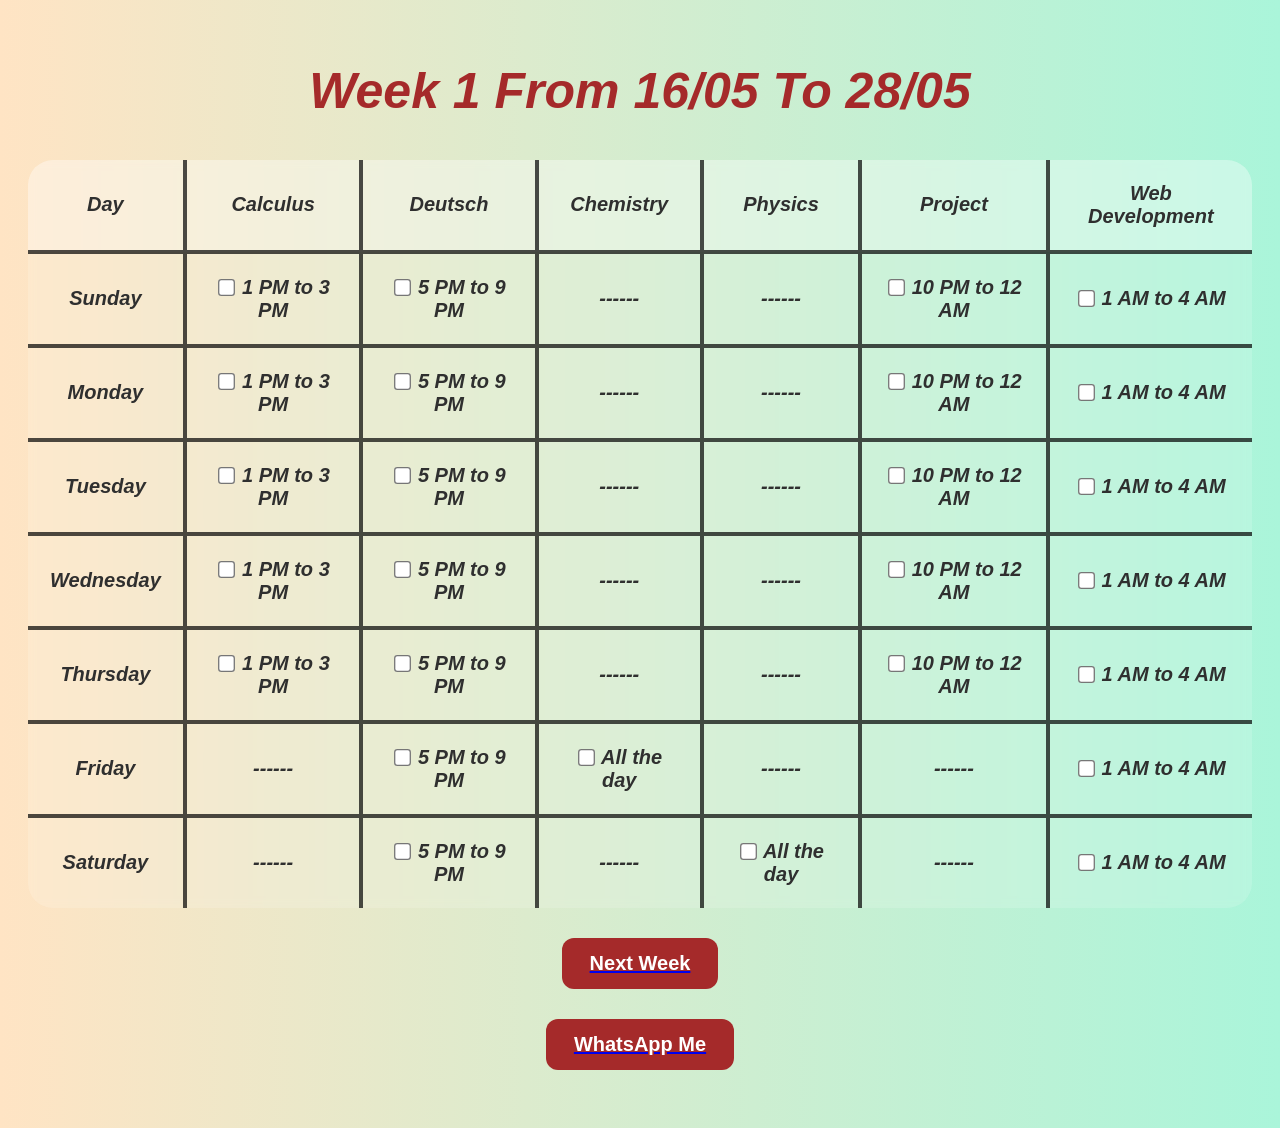
<file: index.html>
<!DOCTYPE html>
<html lang="en">

<head>
    <link rel="stylesheet" href="style.css">

    <meta charset="UTF-8">
    <meta name="viewport" content="width=device-width, initial-scale=1.0">
    <link rel="icon" href="image-removebg-preview.png" type="png">
    <title>Study Schedule</title>
</head>

<body>
<div class="Main-table">
    <h1>Week 1 From 16/05 To 28/05</h1>

    <table width="100%" class="table">

        <thead class="Sunbjects">
            <tr>
                <th>Day</th>
                <th>Calculus</th>
                <th>Deutsch</th>
                <th>Chemistry</th>
                <th>Physics</th>
                <th>Project</th>
                <th>Web Development</th>
            </tr>
        </thead>

        <tbody>

            <tr>
                <th class="Sunbjects" >Sunday</th>
                <td><input type="checkbox"> 1 PM to 3 PM</td>
                <td><input type="checkbox"> 5 PM to 9 PM</td>
                <td>------</td>
                <td>------</td>
                <td><input type="checkbox"> 10 PM to 12 AM</td>
                <td><input type="checkbox"> 1 AM to 4 AM</td>
            </tr>

            <tr>
                <th class="Sunbjects" >Monday</th>
                <td><input type="checkbox"> 1 PM to 3 PM</td>
                <td><input type="checkbox"> 5 PM to 9 PM</td>
                <td>------</td>
                <td>------</td>
                <td><input type="checkbox"> 10 PM to 12 AM</td>
                <td><input type="checkbox"> 1 AM to 4 AM</td>
            </tr>

            <tr>
                <th class="Sunbjects" >Tuesday</th>
                <td><input type="checkbox"> 1 PM to 3 PM</td>
                <td><input type="checkbox"> 5 PM to 9 PM</td>
                <td>------</td>
                <td>------</td>
                <td><input type="checkbox"> 10 PM to 12 AM</td>
                <td><input type="checkbox"> 1 AM to 4 AM</td>
            </tr>

            <tr>
                <th class="Sunbjects" >Wednesday</th>
                <td><input type="checkbox"> 1 PM to 3 PM</td>
                <td><input type="checkbox"> 5 PM to 9 PM</td>
                <td>------</td>
                <td>------</td>
                <td><input type="checkbox"> 10 PM to 12 AM</td>
                <td><input type="checkbox"> 1 AM to 4 AM</td>
            </tr>

            <tr>
                <th class="Sunbjects" >Thursday</th>
                <td><input type="checkbox"> 1 PM to 3 PM</td>
                <td><input type="checkbox"> 5 PM to 9 PM</td>
                <td>------</td>
                <td>------</td>
                <td><input type="checkbox"> 10 PM to 12 AM</td>
                <td><input type="checkbox"> 1 AM to 4 AM</td>
            </tr>

            <tr>
                <th class="Sunbjects" >Friday</th>
                <td>------</td>
                <td><input type="checkbox"> 5 PM to 9 PM</td>
                <td><input type="checkbox"> All the day</td>
                <td>------</td>
                <td>------</td>
                <td><input type="checkbox"> 1 AM to 4 AM</td>
            </tr>

            <tr>
                <th class="Sunbjects">Saturday</th>
                <td>------</td>
                <td><input type="checkbox"> 5 PM to 9 PM</td>
                <td>------</td>
                <td><input type="checkbox"> All the day</td>
                <td>------</td>
                <td><input type="checkbox"> 1 AM to 4 AM</td>
            </tr>

        </tbody>

    </table>

   <a href="./Week2.html">
        <button class="button">Next Week</button>
    </a>
    <a href="https://wa.me/201063427661" target="_blank">
    <button class="button">WhatsApp Me</button>
    </a>
</div>
<script>

const checkboxes = document.querySelectorAll('input[type="checkbox"]');

/* Load saved state */
checkboxes.forEach((checkbox, index) => {

    const saved = localStorage.getItem("checkbox" + index);

    if (saved === "true") {
        checkbox.checked = true;
    }

    /* Save state when changed */
    checkbox.addEventListener("change", () => {
        localStorage.setItem("checkbox" + index, checkbox.checked);
    });

});

</script>
</body>

</html>
</file>
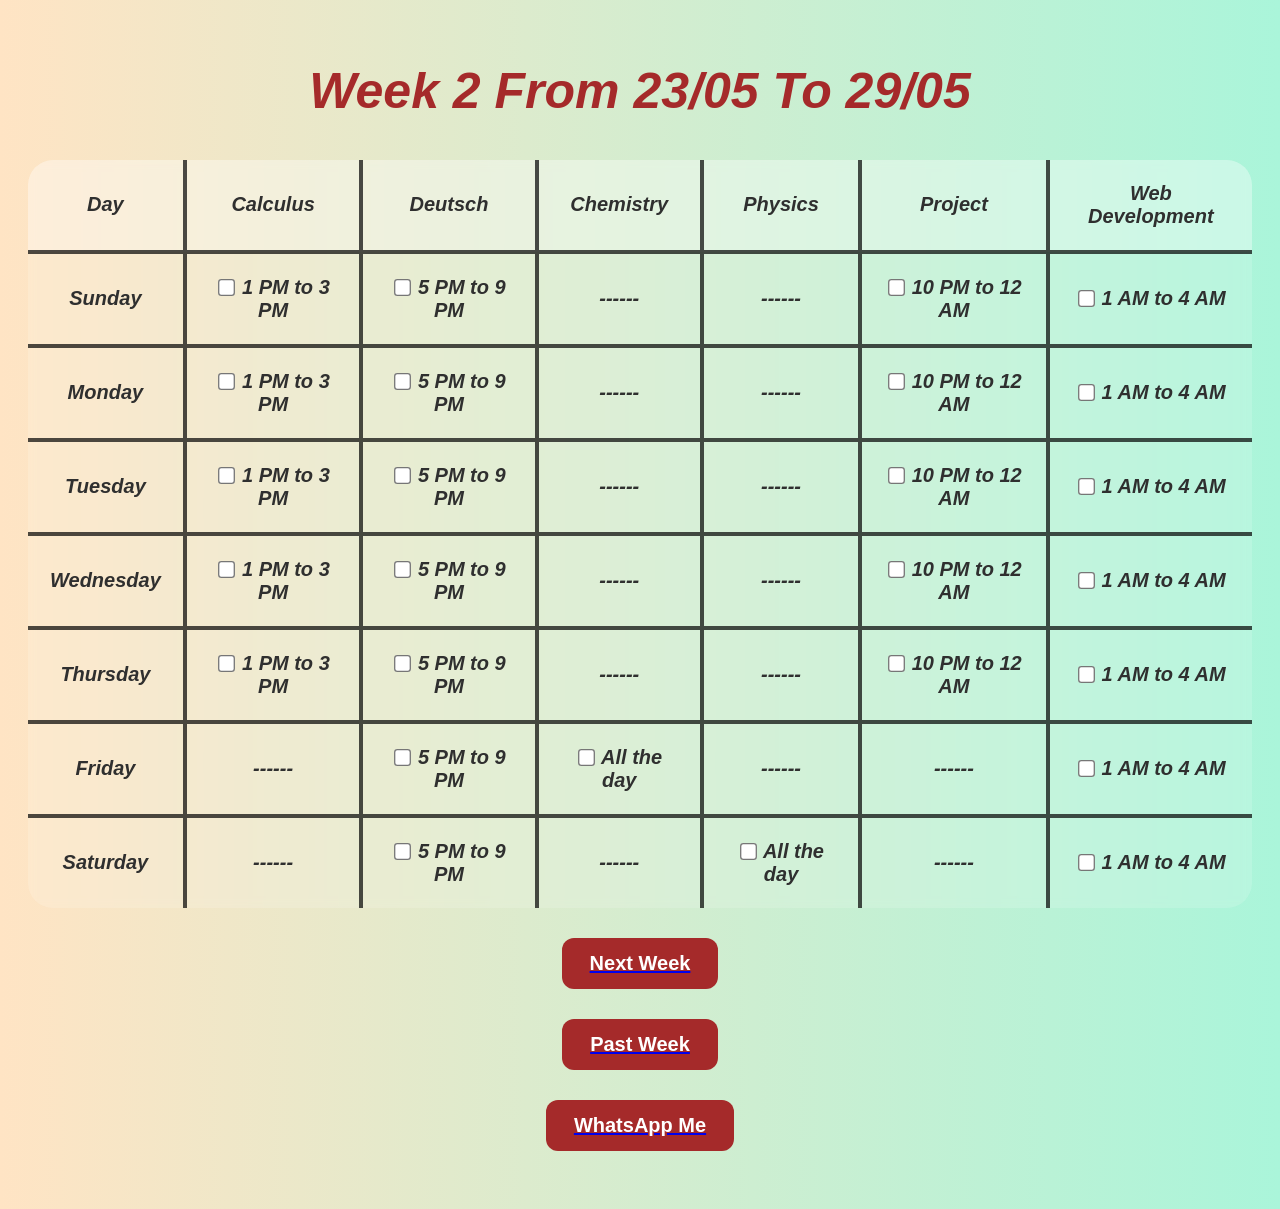
<file: Week2.html>
<!DOCTYPE html>
<html lang="en">

<head>
    <link rel="stylesheet" href="style.css">
    <meta charset="UTF-8">
    <meta name="viewport" content="width=device-width, initial-scale=1.0">
    <link rel="icon" href="image-removebg-preview.png" type="png">
    <title>Study Schedule</title>
</head>

<body>
<div class="Main-table">
    <h1>Week 2 From 23/05 To 29/05</h1>

    <table width="100%" class="table">

        <thead class="Sunbjects">
            <tr>
                <th>Day</th>
                <th>Calculus</th>
                <th>Deutsch</th>
                <th>Chemistry</th>
                <th>Physics</th>
                <th>Project</th>
                <th>Web Development</th>
            </tr>
        </thead>

        <tbody>

            <tr>
                <th class="Sunbjects" >Sunday</th>
                <td><input type="checkbox"> 1 PM to 3 PM</td>
                <td><input type="checkbox"> 5 PM to 9 PM</td>
                <td>------</td>
                <td>------</td>
                <td><input type="checkbox"> 10 PM to 12 AM</td>
                <td><input type="checkbox"> 1 AM to 4 AM</td>
            </tr>

            <tr>
                <th class="Sunbjects" >Monday</th>
                <td><input type="checkbox"> 1 PM to 3 PM</td>
                <td><input type="checkbox"> 5 PM to 9 PM</td>
                <td>------</td>
                <td>------</td>
                <td><input type="checkbox"> 10 PM to 12 AM</td>
                <td><input type="checkbox"> 1 AM to 4 AM</td>
            </tr>

            <tr>
                <th class="Sunbjects" >Tuesday</th>
                <td><input type="checkbox"> 1 PM to 3 PM</td>
                <td><input type="checkbox"> 5 PM to 9 PM</td>
                <td>------</td>
                <td>------</td>
                <td><input type="checkbox"> 10 PM to 12 AM</td>
                <td><input type="checkbox"> 1 AM to 4 AM</td>
            </tr>

            <tr>
                <th class="Sunbjects" >Wednesday</th>
                <td><input type="checkbox"> 1 PM to 3 PM</td>
                <td><input type="checkbox"> 5 PM to 9 PM</td>
                <td>------</td>
                <td>------</td>
                <td><input type="checkbox"> 10 PM to 12 AM</td>
                <td><input type="checkbox"> 1 AM to 4 AM</td>
            </tr>

            <tr>
                <th class="Sunbjects" >Thursday</th>
                <td><input type="checkbox"> 1 PM to 3 PM</td>
                <td><input type="checkbox"> 5 PM to 9 PM</td>
                <td>------</td>
                <td>------</td>
                <td><input type="checkbox"> 10 PM to 12 AM</td>
                <td><input type="checkbox"> 1 AM to 4 AM</td>
            </tr>

            <tr>
                <th class="Sunbjects" >Friday</th>
                <td>------</td>
                <td><input type="checkbox"> 5 PM to 9 PM</td>
                <td><input type="checkbox"> All the day</td>
                <td>------</td>
                <td>------</td>
                <td><input type="checkbox"> 1 AM to 4 AM</td>
            </tr>

            <tr>
                <th class="Sunbjects">Saturday</th>
                <td>------</td>
                <td><input type="checkbox"> 5 PM to 9 PM</td>
                <td>------</td>
                <td><input type="checkbox"> All the day</td>
                <td>------</td>
                <td><input type="checkbox"> 1 AM to 4 AM</td>
            </tr>

        </tbody>

    </table>

    <a href="Week3.html">
        <button class="button">Next Week</button>
    </a>
        <a href="index.html">
        <button class="button">Past Week</button>
    </a>
    <a href="https://wa.me/201063427661" target="_blank">
    <button class="button">WhatsApp Me</button>
    </a>
</div>
<script>

const checkboxes = document.querySelectorAll('input[type="checkbox"]');

/* Load saved state */
checkboxes.forEach((checkbox, index) => {

    const saved = localStorage.getItem("checkbox" + index);

    if (saved === "true") {
        checkbox.checked = true;
    }

    /* Save state when changed */
    checkbox.addEventListener("change", () => {
        localStorage.setItem("checkbox" + index, checkbox.checked);
    });

});

</script>
</body>

</html>
</file>
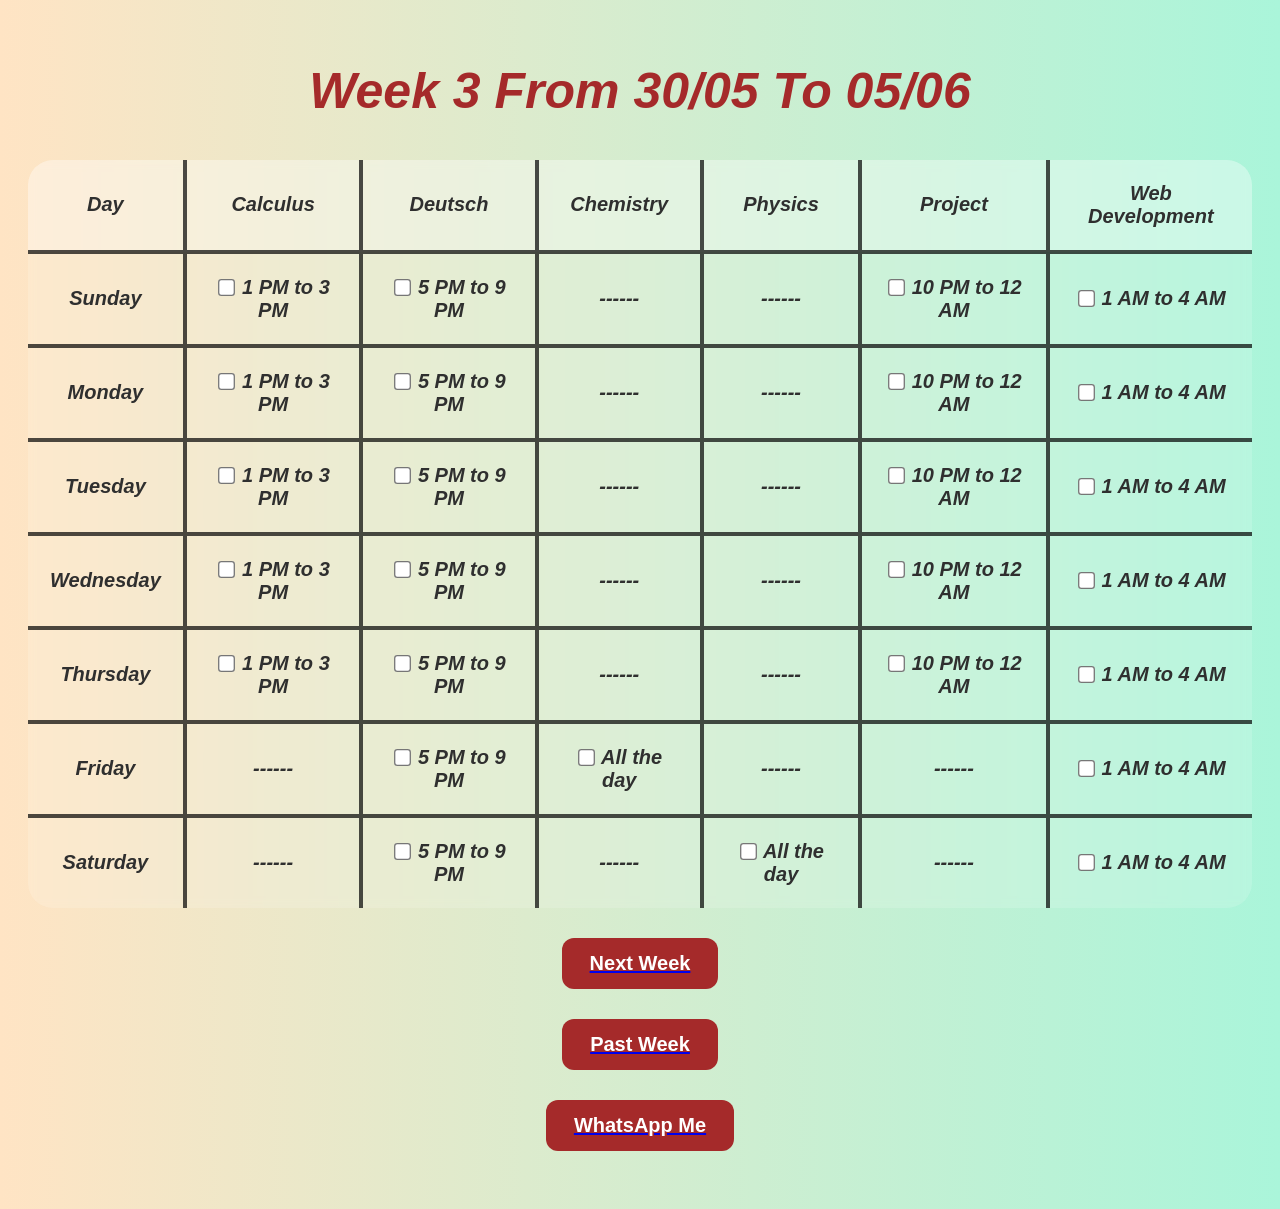
<file: Week3.html>
<!DOCTYPE html>
<html lang="en">

<head>
    <link rel="stylesheet" href="style.css">
    <meta charset="UTF-8">
    <meta name="viewport" content="width=device-width, initial-scale=1.0">
    <link rel="icon" href="image-removebg-preview.png" type="png">
    <title>Study Schedule</title>
</head>

<body>
<div class="Main-table">
    <h1>Week 3 From 30/05 To 05/06</h1>

    <table width="100%" class="table">

        <thead class="Sunbjects">
            <tr>
                <th>Day</th>
                <th>Calculus</th>
                <th>Deutsch</th>
                <th>Chemistry</th>
                <th>Physics</th>
                <th>Project</th>
                <th>Web Development</th>
            </tr>
        </thead>

        <tbody>

            <tr>
                <th class="Sunbjects" >Sunday</th>
                <td><input type="checkbox"> 1 PM to 3 PM</td>
                <td><input type="checkbox"> 5 PM to 9 PM</td>
                <td>------</td>
                <td>------</td>
                <td><input type="checkbox"> 10 PM to 12 AM</td>
                <td><input type="checkbox"> 1 AM to 4 AM</td>
            </tr>

            <tr>
                <th class="Sunbjects" >Monday</th>
                <td><input type="checkbox"> 1 PM to 3 PM</td>
                <td><input type="checkbox"> 5 PM to 9 PM</td>
                <td>------</td>
                <td>------</td>
                <td><input type="checkbox"> 10 PM to 12 AM</td>
                <td><input type="checkbox"> 1 AM to 4 AM</td>
            </tr>

            <tr>
                <th class="Sunbjects" >Tuesday</th>
                <td><input type="checkbox"> 1 PM to 3 PM</td>
                <td><input type="checkbox"> 5 PM to 9 PM</td>
                <td>------</td>
                <td>------</td>
                <td><input type="checkbox"> 10 PM to 12 AM</td>
                <td><input type="checkbox"> 1 AM to 4 AM</td>
            </tr>

            <tr>
                <th class="Sunbjects" >Wednesday</th>
                <td><input type="checkbox"> 1 PM to 3 PM</td>
                <td><input type="checkbox"> 5 PM to 9 PM</td>
                <td>------</td>
                <td>------</td>
                <td><input type="checkbox"> 10 PM to 12 AM</td>
                <td><input type="checkbox"> 1 AM to 4 AM</td>
            </tr>

            <tr>
                <th class="Sunbjects" >Thursday</th>
                <td><input type="checkbox"> 1 PM to 3 PM</td>
                <td><input type="checkbox"> 5 PM to 9 PM</td>
                <td>------</td>
                <td>------</td>
                <td><input type="checkbox"> 10 PM to 12 AM</td>
                <td><input type="checkbox"> 1 AM to 4 AM</td>
            </tr>

            <tr>
                <th class="Sunbjects" >Friday</th>
                <td>------</td>
                <td><input type="checkbox"> 5 PM to 9 PM</td>
                <td><input type="checkbox"> All the day</td>
                <td>------</td>
                <td>------</td>
                <td><input type="checkbox"> 1 AM to 4 AM</td>
            </tr>

            <tr>
                <th class="Sunbjects">Saturday</th>
                <td>------</td>
                <td><input type="checkbox"> 5 PM to 9 PM</td>
                <td>------</td>
                <td><input type="checkbox"> All the day</td>
                <td>------</td>
                <td><input type="checkbox"> 1 AM to 4 AM</td>
            </tr>

        </tbody>

    </table>

    <a href="Week4.html">
        <button class="button">Next Week</button>
    </a>
        <a href="Week2.html">
        <button class="button">Past Week</button>
    </a>
    <a href="https://wa.me/201063427661" target="_blank">
    <button class="button">WhatsApp Me</button>
    </a>
</div>
<script>

const checkboxes = document.querySelectorAll('input[type="checkbox"]');

/* Load saved state */
checkboxes.forEach((checkbox, index) => {

    const saved = localStorage.getItem("checkbox" + index);

    if (saved === "true") {
        checkbox.checked = true;
    }

    /* Save state when changed */
    checkbox.addEventListener("change", () => {
        localStorage.setItem("checkbox" + index, checkbox.checked);
    });

});

</script>
</body>

</html>
</file>
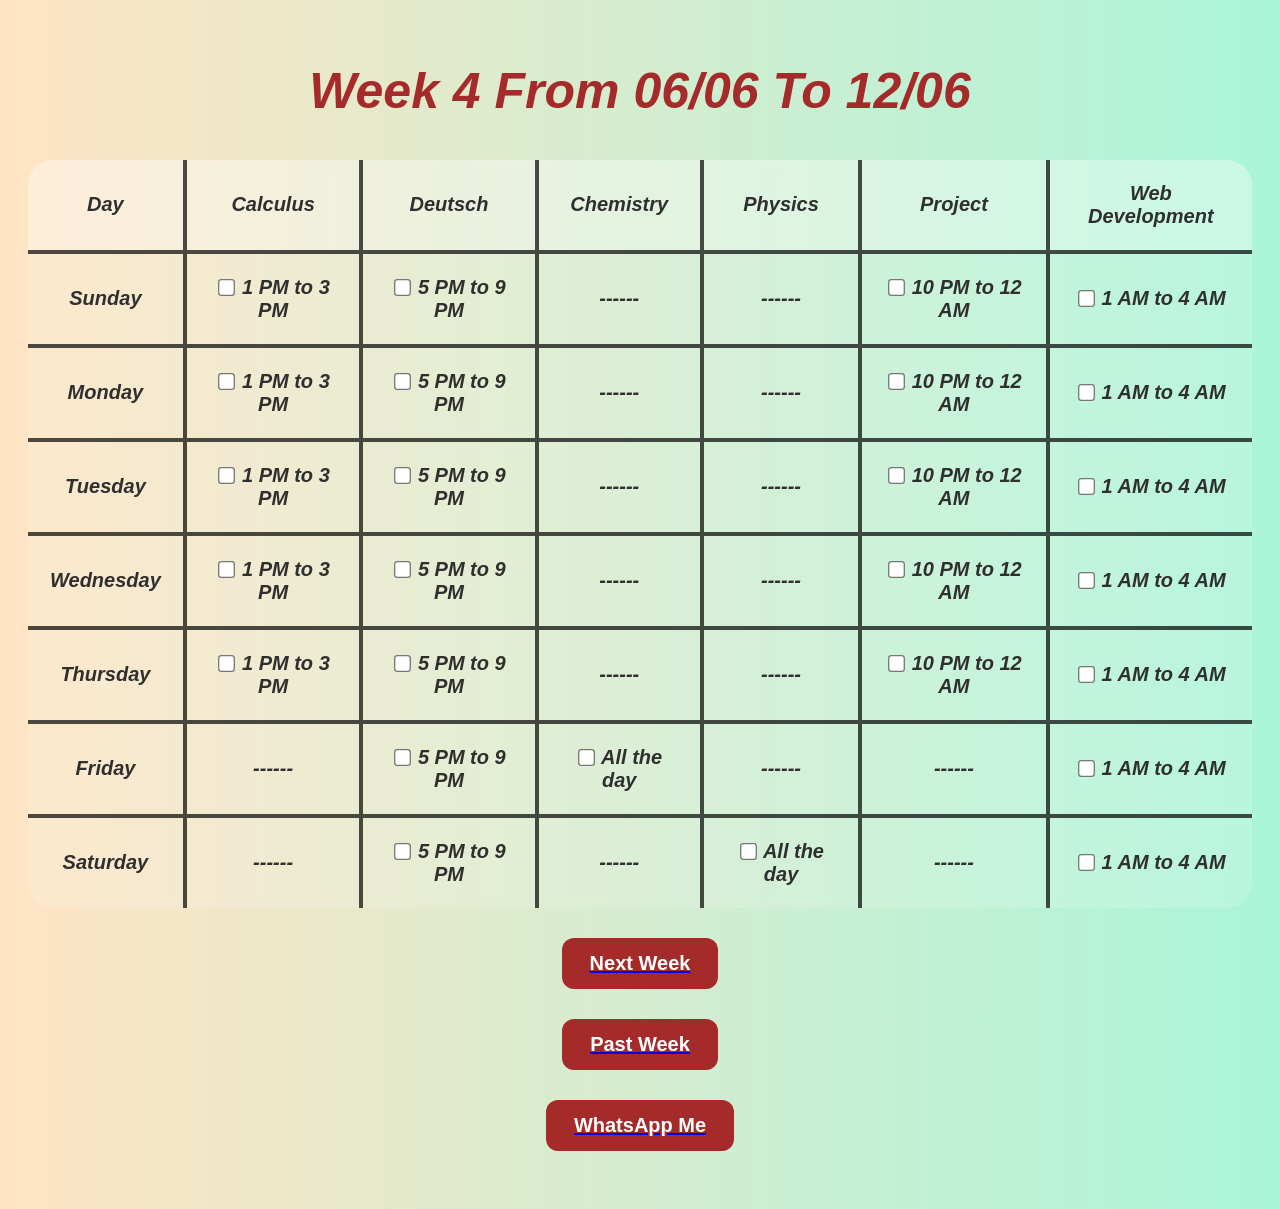
<file: Week4.html>
<!DOCTYPE html>
<html lang="en">

<head>
    <link rel="stylesheet" href="style.css">
    <meta charset="UTF-8">
    <meta name="viewport" content="width=device-width, initial-scale=1.0">
    <link rel="icon" href="image-removebg-preview.png" type="png">
    <title>Study Schedule</title>
</head>

<body>
<div class="Main-table">
    <h1>Week 4 From 06/06 To 12/06</h1>

    <table width="100%" class="table">

        <thead class="Sunbjects">
            <tr>
                <th>Day</th>
                <th>Calculus</th>
                <th>Deutsch</th>
                <th>Chemistry</th>
                <th>Physics</th>
                <th>Project</th>
                <th>Web Development</th>
            </tr>
        </thead>

        <tbody>

            <tr>
                <th class="Sunbjects" >Sunday</th>
                <td><input type="checkbox"> 1 PM to 3 PM</td>
                <td><input type="checkbox"> 5 PM to 9 PM</td>
                <td>------</td>
                <td>------</td>
                <td><input type="checkbox"> 10 PM to 12 AM</td>
                <td><input type="checkbox"> 1 AM to 4 AM</td>
            </tr>

            <tr>
                <th class="Sunbjects" >Monday</th>
                <td><input type="checkbox"> 1 PM to 3 PM</td>
                <td><input type="checkbox"> 5 PM to 9 PM</td>
                <td>------</td>
                <td>------</td>
                <td><input type="checkbox"> 10 PM to 12 AM</td>
                <td><input type="checkbox"> 1 AM to 4 AM</td>
            </tr>

            <tr>
                <th class="Sunbjects" >Tuesday</th>
                <td><input type="checkbox"> 1 PM to 3 PM</td>
                <td><input type="checkbox"> 5 PM to 9 PM</td>
                <td>------</td>
                <td>------</td>
                <td><input type="checkbox"> 10 PM to 12 AM</td>
                <td><input type="checkbox"> 1 AM to 4 AM</td>
            </tr>

            <tr>
                <th class="Sunbjects" >Wednesday</th>
                <td><input type="checkbox"> 1 PM to 3 PM</td>
                <td><input type="checkbox"> 5 PM to 9 PM</td>
                <td>------</td>
                <td>------</td>
                <td><input type="checkbox"> 10 PM to 12 AM</td>
                <td><input type="checkbox"> 1 AM to 4 AM</td>
            </tr>

            <tr>
                <th class="Sunbjects" >Thursday</th>
                <td><input type="checkbox"> 1 PM to 3 PM</td>
                <td><input type="checkbox"> 5 PM to 9 PM</td>
                <td>------</td>
                <td>------</td>
                <td><input type="checkbox"> 10 PM to 12 AM</td>
                <td><input type="checkbox"> 1 AM to 4 AM</td>
            </tr>

            <tr>
                <th class="Sunbjects" >Friday</th>
                <td>------</td>
                <td><input type="checkbox"> 5 PM to 9 PM</td>
                <td><input type="checkbox"> All the day</td>
                <td>------</td>
                <td>------</td>
                <td><input type="checkbox"> 1 AM to 4 AM</td>
            </tr>

            <tr>
                <th class="Sunbjects">Saturday</th>
                <td>------</td>
                <td><input type="checkbox"> 5 PM to 9 PM</td>
                <td>------</td>
                <td><input type="checkbox"> All the day</td>
                <td>------</td>
                <td><input type="checkbox"> 1 AM to 4 AM</td>
            </tr>

        </tbody>

    </table>

    <a href="Week5.html">
        <button class="button">Next Week</button>
    </a>
        <a href="Week3.html">
        <button class="button">Past Week</button>
    </a>
    <a href="https://wa.me/201063427661" target="_blank">
    <button class="button">WhatsApp Me</button>
    </a>
</div>
<script>

const checkboxes = document.querySelectorAll('input[type="checkbox"]');

/* Load saved state */
checkboxes.forEach((checkbox, index) => {

    const saved = localStorage.getItem("checkbox" + index);

    if (saved === "true") {
        checkbox.checked = true;
    }

    /* Save state when changed */
    checkbox.addEventListener("change", () => {
        localStorage.setItem("checkbox" + index, checkbox.checked);
    });

});

</script>
</body>

</html>
</file>
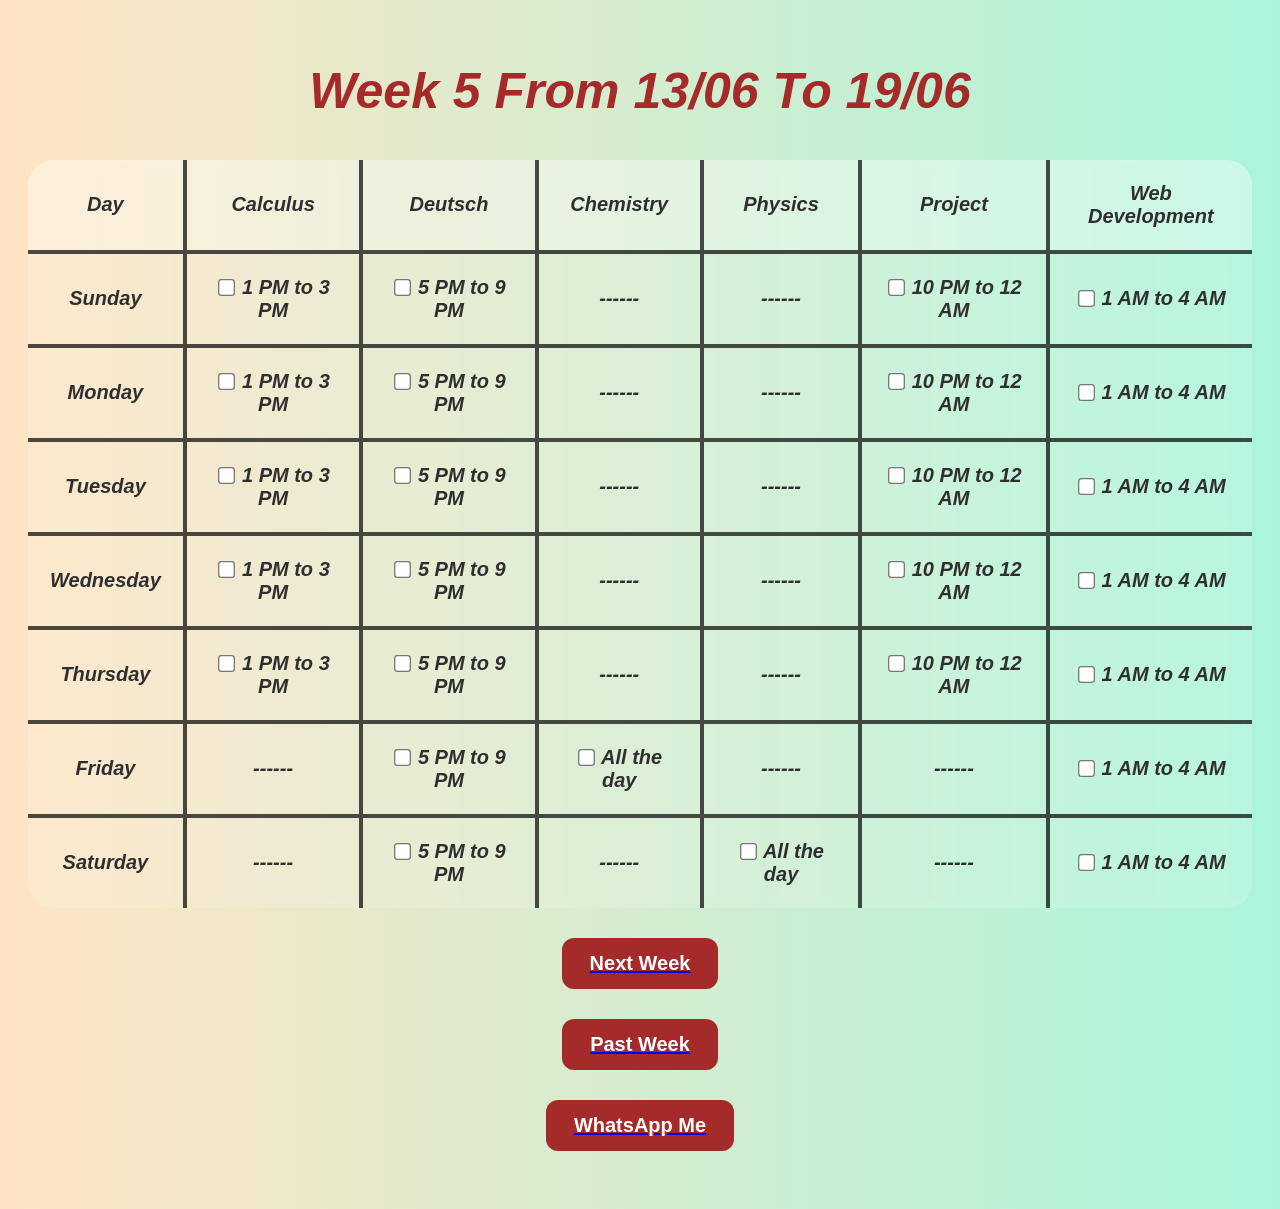
<file: Week5.html>
<!DOCTYPE html>
<html lang="en">

<head>
    <link rel="stylesheet" href="style.css">
    <meta charset="UTF-8">
    <meta name="viewport" content="width=device-width, initial-scale=1.0">
    <link rel="icon" href="image-removebg-preview.png" type="png">
    <title>Study Schedule</title>
</head>

<body>
<div class="Main-table">
    <h1>Week 5 From 13/06 To 19/06</h1>

    <table width="100%" class="table">

        <thead class="Sunbjects">
            <tr>
                <th>Day</th>
                <th>Calculus</th>
                <th>Deutsch</th>
                <th>Chemistry</th>
                <th>Physics</th>
                <th>Project</th>
                <th>Web Development</th>
            </tr>
        </thead>

        <tbody>

            <tr>
                <th class="Sunbjects" >Sunday</th>
                <td><input type="checkbox"> 1 PM to 3 PM</td>
                <td><input type="checkbox"> 5 PM to 9 PM</td>
                <td>------</td>
                <td>------</td>
                <td><input type="checkbox"> 10 PM to 12 AM</td>
                <td><input type="checkbox"> 1 AM to 4 AM</td>
            </tr>

            <tr>
                <th class="Sunbjects" >Monday</th>
                <td><input type="checkbox"> 1 PM to 3 PM</td>
                <td><input type="checkbox"> 5 PM to 9 PM</td>
                <td>------</td>
                <td>------</td>
                <td><input type="checkbox"> 10 PM to 12 AM</td>
                <td><input type="checkbox"> 1 AM to 4 AM</td>
            </tr>

            <tr>
                <th class="Sunbjects" >Tuesday</th>
                <td><input type="checkbox"> 1 PM to 3 PM</td>
                <td><input type="checkbox"> 5 PM to 9 PM</td>
                <td>------</td>
                <td>------</td>
                <td><input type="checkbox"> 10 PM to 12 AM</td>
                <td><input type="checkbox"> 1 AM to 4 AM</td>
            </tr>

            <tr>
                <th class="Sunbjects" >Wednesday</th>
                <td><input type="checkbox"> 1 PM to 3 PM</td>
                <td><input type="checkbox"> 5 PM to 9 PM</td>
                <td>------</td>
                <td>------</td>
                <td><input type="checkbox"> 10 PM to 12 AM</td>
                <td><input type="checkbox"> 1 AM to 4 AM</td>
            </tr>

            <tr>
                <th class="Sunbjects" >Thursday</th>
                <td><input type="checkbox"> 1 PM to 3 PM</td>
                <td><input type="checkbox"> 5 PM to 9 PM</td>
                <td>------</td>
                <td>------</td>
                <td><input type="checkbox"> 10 PM to 12 AM</td>
                <td><input type="checkbox"> 1 AM to 4 AM</td>
            </tr>

            <tr>
                <th class="Sunbjects" >Friday</th>
                <td>------</td>
                <td><input type="checkbox"> 5 PM to 9 PM</td>
                <td><input type="checkbox"> All the day</td>
                <td>------</td>
                <td>------</td>
                <td><input type="checkbox"> 1 AM to 4 AM</td>
            </tr>

            <tr>
                <th class="Sunbjects">Saturday</th>
                <td>------</td>
                <td><input type="checkbox"> 5 PM to 9 PM</td>
                <td>------</td>
                <td><input type="checkbox"> All the day</td>
                <td>------</td>
                <td><input type="checkbox"> 1 AM to 4 AM</td>
            </tr>

        </tbody>

    </table>

    <a href="Week6.html">
        <button class="button">Next Week</button>
    </a>
        <a href="Week4.html">
        <button class="button">Past Week</button>
    </a>
    <a href="https://wa.me/201063427661" target="_blank">
    <button class="button">WhatsApp Me</button>
    </a>
</div>
<script>

const checkboxes = document.querySelectorAll('input[type="checkbox"]');

/* Load saved state */
checkboxes.forEach((checkbox, index) => {

    const saved = localStorage.getItem("checkbox" + index);

    if (saved === "true") {
        checkbox.checked = true;
    }

    /* Save state when changed */
    checkbox.addEventListener("change", () => {
        localStorage.setItem("checkbox" + index, checkbox.checked);
    });

});

</script>
</body>

</html>
</file>
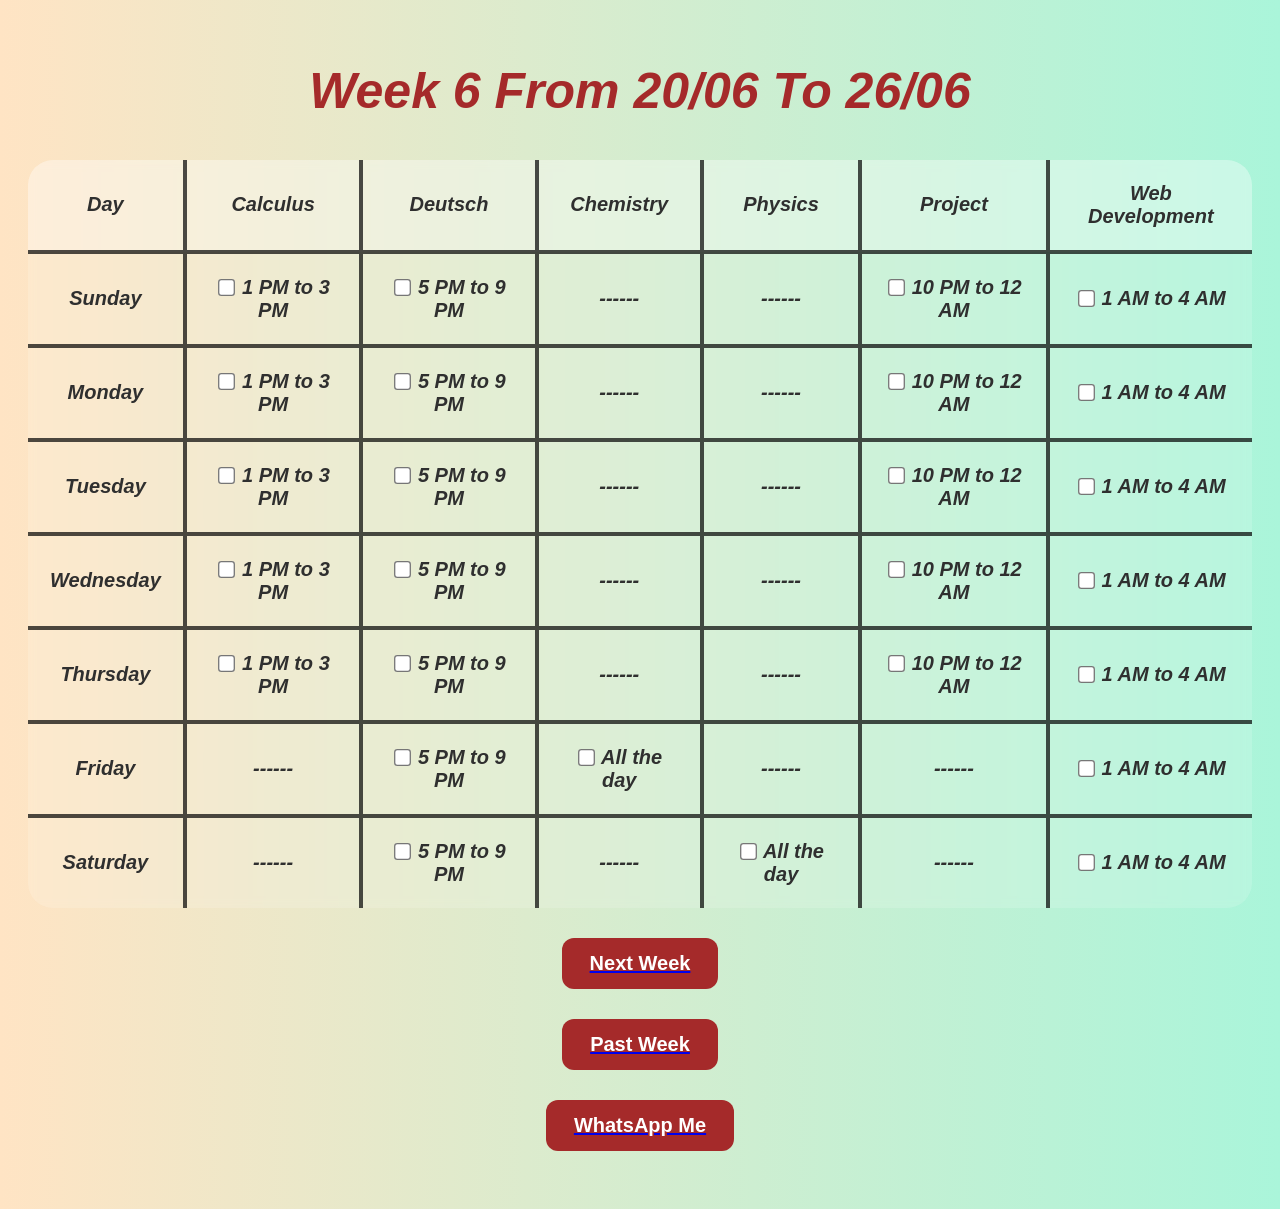
<file: Week6.html>
<!DOCTYPE html>
<html lang="en">

<head>
    <link rel="stylesheet" href="style.css">
    <meta charset="UTF-8">
    <meta name="viewport" content="width=device-width, initial-scale=1.0">
    <link rel="icon" href="image-removebg-preview.png" type="png">
    <title>Study Schedule</title>
</head>

<body>
<div class="Main-table">
    <h1>Week 6 From 20/06 To 26/06</h1>

    <table width="100%" class="table">

        <thead class="Sunbjects">
            <tr>
                <th>Day</th>
                <th>Calculus</th>
                <th>Deutsch</th>
                <th>Chemistry</th>
                <th>Physics</th>
                <th>Project</th>
                <th>Web Development</th>
            </tr>
        </thead>

        <tbody>

            <tr>
                <th class="Sunbjects" >Sunday</th>
                <td><input type="checkbox"> 1 PM to 3 PM</td>
                <td><input type="checkbox"> 5 PM to 9 PM</td>
                <td>------</td>
                <td>------</td>
                <td><input type="checkbox"> 10 PM to 12 AM</td>
                <td><input type="checkbox"> 1 AM to 4 AM</td>
            </tr>

            <tr>
                <th class="Sunbjects" >Monday</th>
                <td><input type="checkbox"> 1 PM to 3 PM</td>
                <td><input type="checkbox"> 5 PM to 9 PM</td>
                <td>------</td>
                <td>------</td>
                <td><input type="checkbox"> 10 PM to 12 AM</td>
                <td><input type="checkbox"> 1 AM to 4 AM</td>
            </tr>

            <tr>
                <th class="Sunbjects" >Tuesday</th>
                <td><input type="checkbox"> 1 PM to 3 PM</td>
                <td><input type="checkbox"> 5 PM to 9 PM</td>
                <td>------</td>
                <td>------</td>
                <td><input type="checkbox"> 10 PM to 12 AM</td>
                <td><input type="checkbox"> 1 AM to 4 AM</td>
            </tr>

            <tr>
                <th class="Sunbjects" >Wednesday</th>
                <td><input type="checkbox"> 1 PM to 3 PM</td>
                <td><input type="checkbox"> 5 PM to 9 PM</td>
                <td>------</td>
                <td>------</td>
                <td><input type="checkbox"> 10 PM to 12 AM</td>
                <td><input type="checkbox"> 1 AM to 4 AM</td>
            </tr>

            <tr>
                <th class="Sunbjects" >Thursday</th>
                <td><input type="checkbox"> 1 PM to 3 PM</td>
                <td><input type="checkbox"> 5 PM to 9 PM</td>
                <td>------</td>
                <td>------</td>
                <td><input type="checkbox"> 10 PM to 12 AM</td>
                <td><input type="checkbox"> 1 AM to 4 AM</td>
            </tr>

            <tr>
                <th class="Sunbjects" >Friday</th>
                <td>------</td>
                <td><input type="checkbox"> 5 PM to 9 PM</td>
                <td><input type="checkbox"> All the day</td>
                <td>------</td>
                <td>------</td>
                <td><input type="checkbox"> 1 AM to 4 AM</td>
            </tr>

            <tr>
                <th class="Sunbjects">Saturday</th>
                <td>------</td>
                <td><input type="checkbox"> 5 PM to 9 PM</td>
                <td>------</td>
                <td><input type="checkbox"> All the day</td>
                <td>------</td>
                <td><input type="checkbox"> 1 AM to 4 AM</td>
            </tr>

        </tbody>

    </table>

    <a href="Week7.html">
        <button class="button">Next Week</button>
    </a>
        <a href="Week5.html">
        <button class="button">Past Week</button>
    </a>
    <a href="https://wa.me/201063427661" target="_blank">
    <button class="button">WhatsApp Me</button>
    </a>
</div>
<script>

const checkboxes = document.querySelectorAll('input[type="checkbox"]');

/* Load saved state */
checkboxes.forEach((checkbox, index) => {

    const saved = localStorage.getItem("checkbox" + index);

    if (saved === "true") {
        checkbox.checked = true;
    }

    /* Save state when changed */
    checkbox.addEventListener("change", () => {
        localStorage.setItem("checkbox" + index, checkbox.checked);
    });

});

</script>
</body>

</html>
</file>
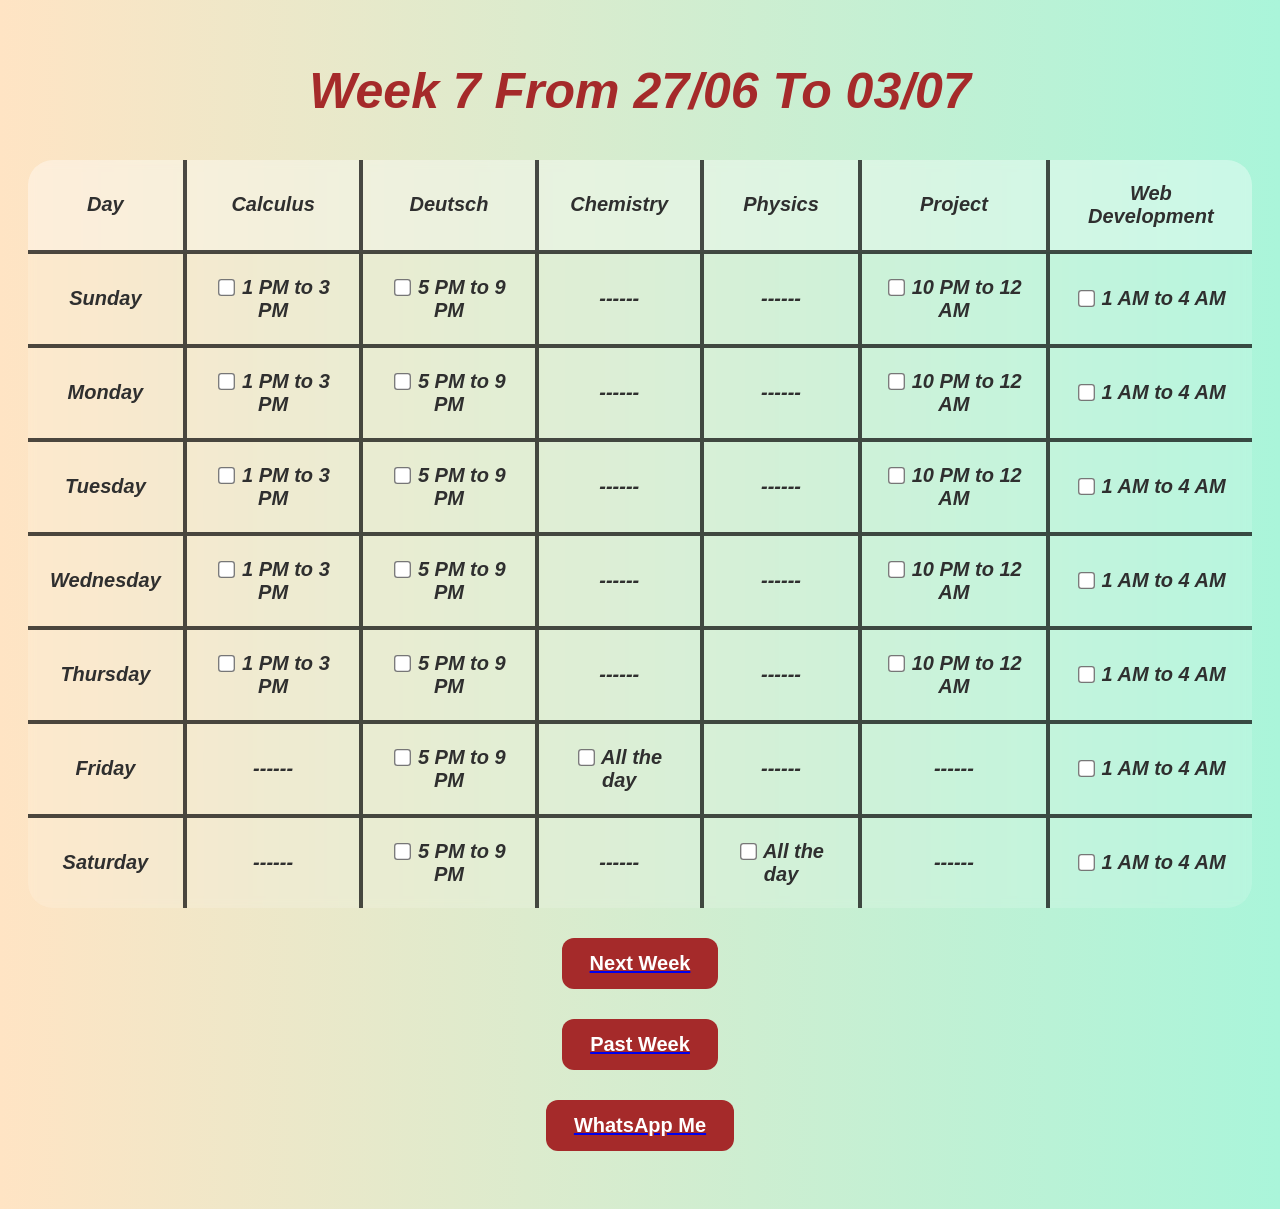
<file: Week7.html>
<!DOCTYPE html>
<html lang="en">

<head>
    <link rel="stylesheet" href="style.css">
    <meta charset="UTF-8">
    <meta name="viewport" content="width=device-width, initial-scale=1.0">
    <link rel="icon" href="image-removebg-preview.png" type="png">
    <title>Study Schedule</title>
</head>

<body>
<div class="Main-table">
    <h1>Week 7 From 27/06 To 03/07</h1>

    <table width="100%" class="table">

        <thead class="Sunbjects">
            <tr>
                <th>Day</th>
                <th>Calculus</th>
                <th>Deutsch</th>
                <th>Chemistry</th>
                <th>Physics</th>
                <th>Project</th>
                <th>Web Development</th>
            </tr>
        </thead>

        <tbody>

            <tr>
                <th class="Sunbjects" >Sunday</th>
                <td><input type="checkbox"> 1 PM to 3 PM</td>
                <td><input type="checkbox"> 5 PM to 9 PM</td>
                <td>------</td>
                <td>------</td>
                <td><input type="checkbox"> 10 PM to 12 AM</td>
                <td><input type="checkbox"> 1 AM to 4 AM</td>
            </tr>

            <tr>
                <th class="Sunbjects" >Monday</th>
                <td><input type="checkbox"> 1 PM to 3 PM</td>
                <td><input type="checkbox"> 5 PM to 9 PM</td>
                <td>------</td>
                <td>------</td>
                <td><input type="checkbox"> 10 PM to 12 AM</td>
                <td><input type="checkbox"> 1 AM to 4 AM</td>
            </tr>

            <tr>
                <th class="Sunbjects" >Tuesday</th>
                <td><input type="checkbox"> 1 PM to 3 PM</td>
                <td><input type="checkbox"> 5 PM to 9 PM</td>
                <td>------</td>
                <td>------</td>
                <td><input type="checkbox"> 10 PM to 12 AM</td>
                <td><input type="checkbox"> 1 AM to 4 AM</td>
            </tr>

            <tr>
                <th class="Sunbjects" >Wednesday</th>
                <td><input type="checkbox"> 1 PM to 3 PM</td>
                <td><input type="checkbox"> 5 PM to 9 PM</td>
                <td>------</td>
                <td>------</td>
                <td><input type="checkbox"> 10 PM to 12 AM</td>
                <td><input type="checkbox"> 1 AM to 4 AM</td>
            </tr>

            <tr>
                <th class="Sunbjects" >Thursday</th>
                <td><input type="checkbox"> 1 PM to 3 PM</td>
                <td><input type="checkbox"> 5 PM to 9 PM</td>
                <td>------</td>
                <td>------</td>
                <td><input type="checkbox"> 10 PM to 12 AM</td>
                <td><input type="checkbox"> 1 AM to 4 AM</td>
            </tr>

            <tr>
                <th class="Sunbjects" >Friday</th>
                <td>------</td>
                <td><input type="checkbox"> 5 PM to 9 PM</td>
                <td><input type="checkbox"> All the day</td>
                <td>------</td>
                <td>------</td>
                <td><input type="checkbox"> 1 AM to 4 AM</td>
            </tr>

            <tr>
                <th class="Sunbjects">Saturday</th>
                <td>------</td>
                <td><input type="checkbox"> 5 PM to 9 PM</td>
                <td>------</td>
                <td><input type="checkbox"> All the day</td>
                <td>------</td>
                <td><input type="checkbox"> 1 AM to 4 AM</td>
            </tr>

        </tbody>

    </table>

    <a href="Week8.html">
        <button class="button">Next Week</button>
    </a>
        <a href="Week6.html">
        <button class="button">Past Week</button>
    </a>
    <a href="https://wa.me/201063427661" target="_blank">
    <button class="button">WhatsApp Me</button>
    </a>
</div>
<script>

const checkboxes = document.querySelectorAll('input[type="checkbox"]');

/* Load saved state */
checkboxes.forEach((checkbox, index) => {

    const saved = localStorage.getItem("checkbox" + index);

    if (saved === "true") {
        checkbox.checked = true;
    }

    /* Save state when changed */
    checkbox.addEventListener("change", () => {
        localStorage.setItem("checkbox" + index, checkbox.checked);
    });

});

</script>
</body>

</html>
</file>
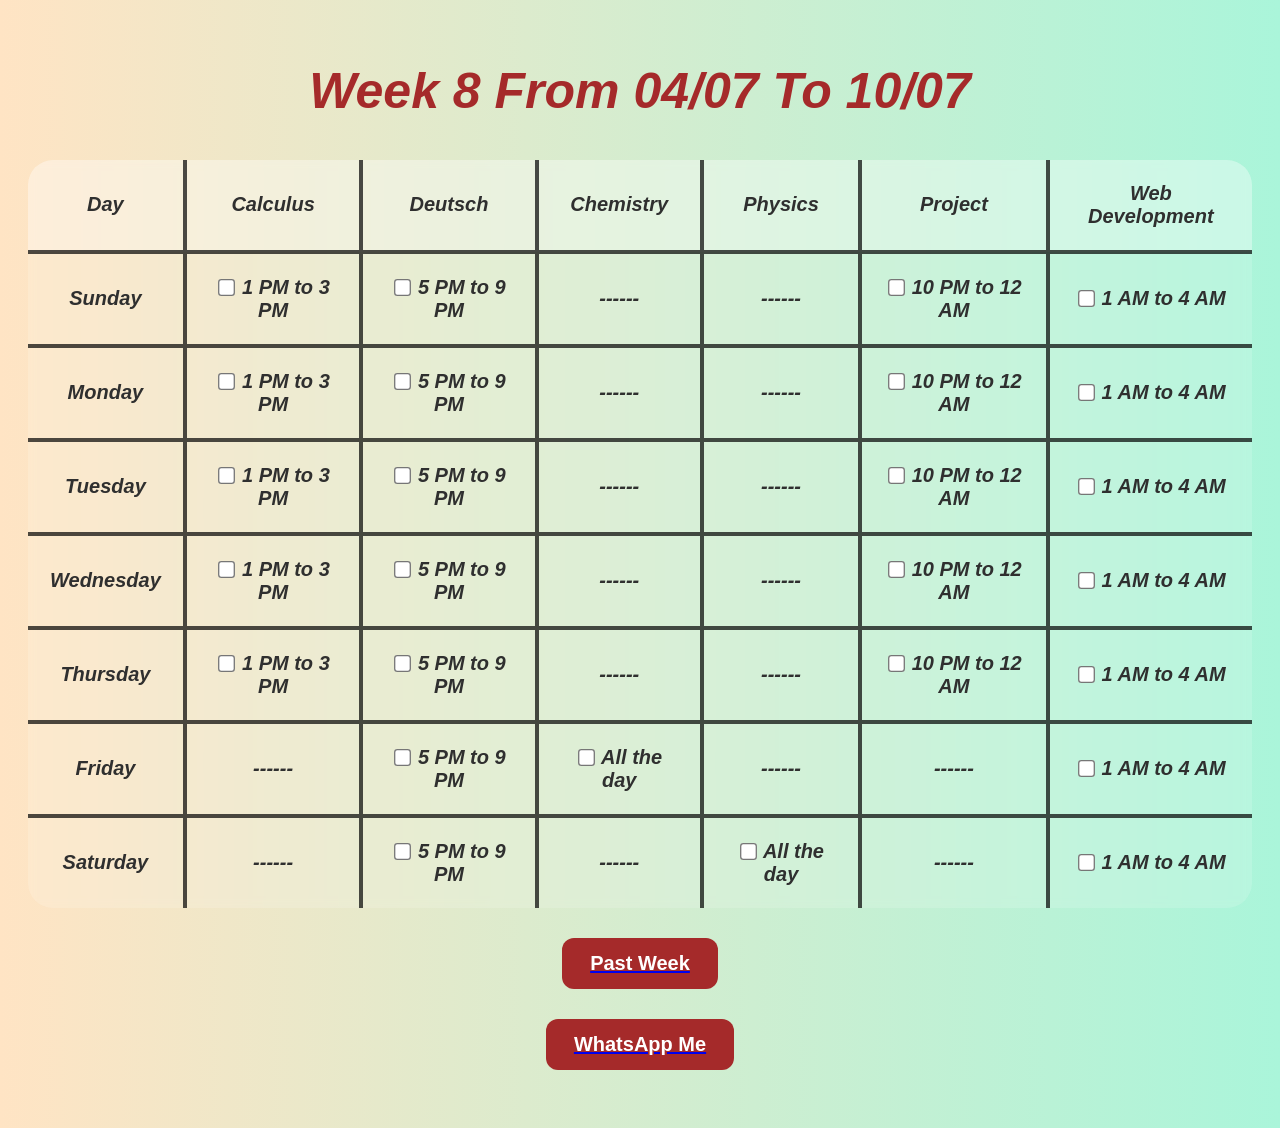
<file: Week8.html>
<!DOCTYPE html>
<html lang="en">

<head>
    <link rel="stylesheet" href="style.css">
    <meta charset="UTF-8">
    <meta name="viewport" content="width=device-width, initial-scale=1.0">
    <link rel="icon" href="image-removebg-preview.png" type="png">
    <title>Study Schedule</title>
</head>

<body>
<div class="Main-table">
    <h1>Week 8 From 04/07 To 10/07</h1>

    <table width="100%" class="table">

        <thead class="Sunbjects">
            <tr>
                <th>Day</th>
                <th>Calculus</th>
                <th>Deutsch</th>
                <th>Chemistry</th>
                <th>Physics</th>
                <th>Project</th>
                <th>Web Development</th>
            </tr>
        </thead>

        <tbody>

            <tr>
                <th class="Sunbjects" >Sunday</th>
                <td><input type="checkbox"> 1 PM to 3 PM</td>
                <td><input type="checkbox"> 5 PM to 9 PM</td>
                <td>------</td>
                <td>------</td>
                <td><input type="checkbox"> 10 PM to 12 AM</td>
                <td><input type="checkbox"> 1 AM to 4 AM</td>
            </tr>

            <tr>
                <th class="Sunbjects" >Monday</th>
                <td><input type="checkbox"> 1 PM to 3 PM</td>
                <td><input type="checkbox"> 5 PM to 9 PM</td>
                <td>------</td>
                <td>------</td>
                <td><input type="checkbox"> 10 PM to 12 AM</td>
                <td><input type="checkbox"> 1 AM to 4 AM</td>
            </tr>

            <tr>
                <th class="Sunbjects" >Tuesday</th>
                <td><input type="checkbox"> 1 PM to 3 PM</td>
                <td><input type="checkbox"> 5 PM to 9 PM</td>
                <td>------</td>
                <td>------</td>
                <td><input type="checkbox"> 10 PM to 12 AM</td>
                <td><input type="checkbox"> 1 AM to 4 AM</td>
            </tr>

            <tr>
                <th class="Sunbjects" >Wednesday</th>
                <td><input type="checkbox"> 1 PM to 3 PM</td>
                <td><input type="checkbox"> 5 PM to 9 PM</td>
                <td>------</td>
                <td>------</td>
                <td><input type="checkbox"> 10 PM to 12 AM</td>
                <td><input type="checkbox"> 1 AM to 4 AM</td>
            </tr>

            <tr>
                <th class="Sunbjects" >Thursday</th>
                <td><input type="checkbox"> 1 PM to 3 PM</td>
                <td><input type="checkbox"> 5 PM to 9 PM</td>
                <td>------</td>
                <td>------</td>
                <td><input type="checkbox"> 10 PM to 12 AM</td>
                <td><input type="checkbox"> 1 AM to 4 AM</td>
            </tr>

            <tr>
                <th class="Sunbjects" >Friday</th>
                <td>------</td>
                <td><input type="checkbox"> 5 PM to 9 PM</td>
                <td><input type="checkbox"> All the day</td>
                <td>------</td>
                <td>------</td>
                <td><input type="checkbox"> 1 AM to 4 AM</td>
            </tr>

            <tr>
                <th class="Sunbjects">Saturday</th>
                <td>------</td>
                <td><input type="checkbox"> 5 PM to 9 PM</td>
                <td>------</td>
                <td><input type="checkbox"> All the day</td>
                <td>------</td>
                <td><input type="checkbox"> 1 AM to 4 AM</td>
            </tr>

        </tbody>

    </table>
        <a href="Week7.html">
        <button class="button">Past Week</button>
    </a>
    <a href="https://wa.me/201063427661" target="_blank">
    <button class="button">WhatsApp Me</button>
    </a>
</div>
<script>

const checkboxes = document.querySelectorAll('input[type="checkbox"]');

/* Load saved state */
checkboxes.forEach((checkbox, index) => {

    const saved = localStorage.getItem("checkbox" + index);

    if (saved === "true") {
        checkbox.checked = true;
    }

    /* Save state when changed */
    checkbox.addEventListener("change", () => {
        localStorage.setItem("checkbox" + index, checkbox.checked);
    });

});

</script>
</body>

</html>
</file>
<file: style.css>
body {
    background: linear-gradient(to right, rgb(255, 228, 196), rgb(170, 245, 218));
    font-family: Arial, Helvetica, sans-serif;
    padding: 20px;
}

/* Main Title */
h1 {
    margin-bottom: 40px;
    color: brown;
    text-align: center;
    font-weight: bold;
    font-style: italic;
    font-size: 50px;
}

/* Subjects */
.Subjects {
    font-family: cursive;
    font-size: 30px;
    font-weight: bold;
}

/* Table */
table {
    width: 100%;
    border-spacing: 0;
    overflow: hidden;
    border-radius: 25px;
    background: rgba(255, 255, 255, 0.15);
    backdrop-filter: blur(5px);
}

/* Cells */
th,
td {
    border: 2px solid rgba(0, 0, 0, 0.7);
    padding: 22px;
    text-align: center;
    font-size: 20px;
    color: #2f2f2f;
    font-weight: bold;
    font-style: italic;
}

/* Remove extra borders */
tr th:first-child,
tr td:first-child {
    border-left: none;
}

tr th:last-child,
tr td:last-child {
    border-right: none;
}

thead tr:first-child th {
    border-top: none;
}

tbody tr:last-child td,
tbody tr:last-child th {
    border-bottom: none;
}

/* Header Row */
thead {
    background-color: rgba(255, 255, 255, 0.25);
}

/* Hover Effect */
tbody tr:hover {
    background-color: rgba(255, 255, 255, 0.2);
    transition: 0.3s;
}

/* Checkbox */
input[type="checkbox"] {
    transform: scale(1.3);
    cursor: pointer;
}

/* Button */
.button {
    display: block;
    margin: 30px auto;
    background-color: brown;
    color: white;
    padding: 14px 28px;
    border: none;
    border-radius: 12px;
    font-size: 20px;
    font-weight: bold;
    cursor: pointer;
    transition: 0.3s;
}

/* Button Hover */
.button:hover {
    background-color: darkred;
    transform: scale(1.05);
}
@media (max-width: 768px) {

    table {
        font-size: 12px;
    }

    th,
    td {
        padding: 10px;
        font-size: 12px;
    }

    h1 {
        font-size: 30px;
    }

    .button {
        width: 100%;
        font-size: 16px;
    }
}
</file>
